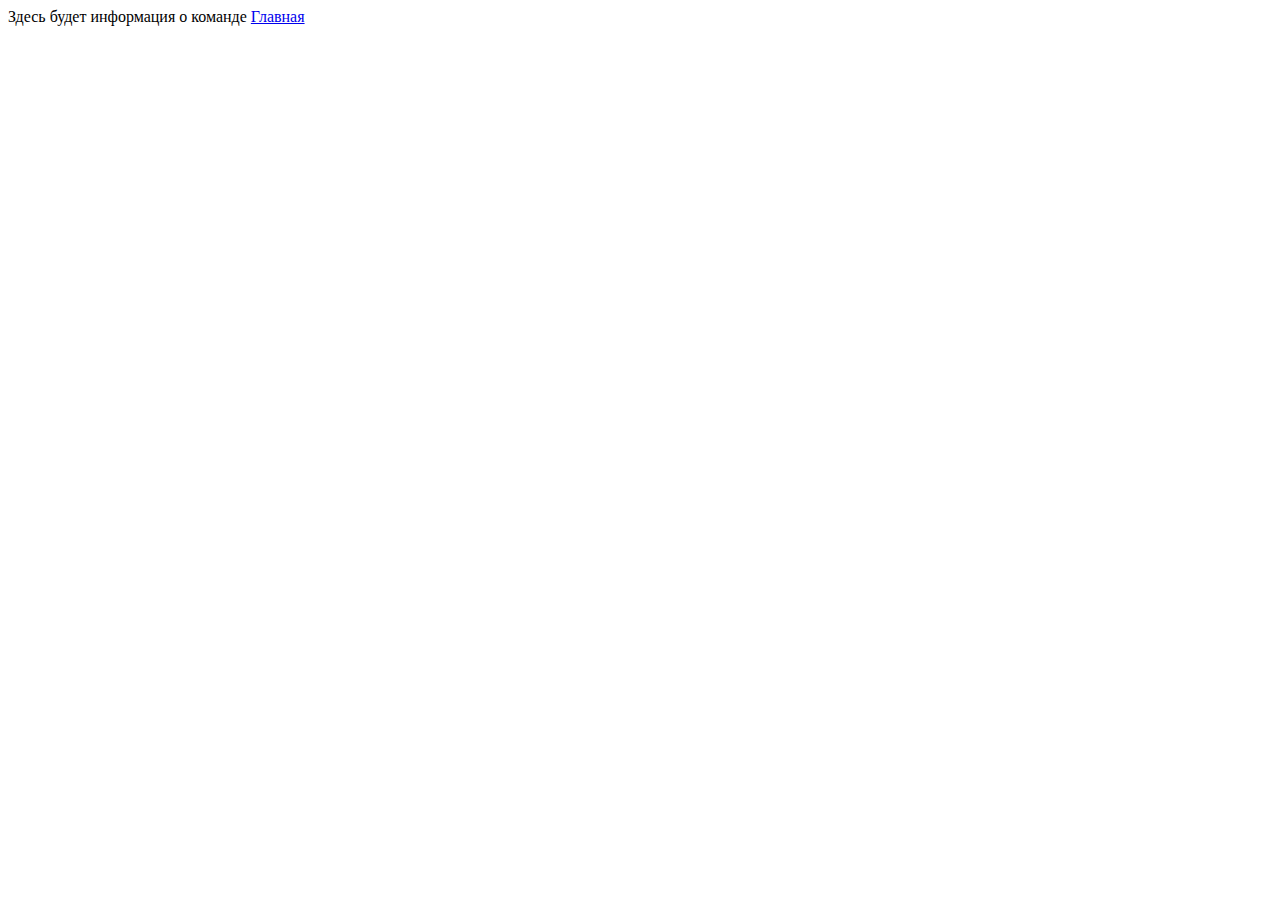
<file: tver_goats/main/templates/main/team.html>
<!DOCTYPE html>
<html lang="en">
<head>
    <meta charset="UTF-8">
    <title>Команда</title>
</head>
<body>
    Здесь будет информация о команде
    <a href="{% url 'main:index' %}">Главная</a>
</body>
</html>
</file>
